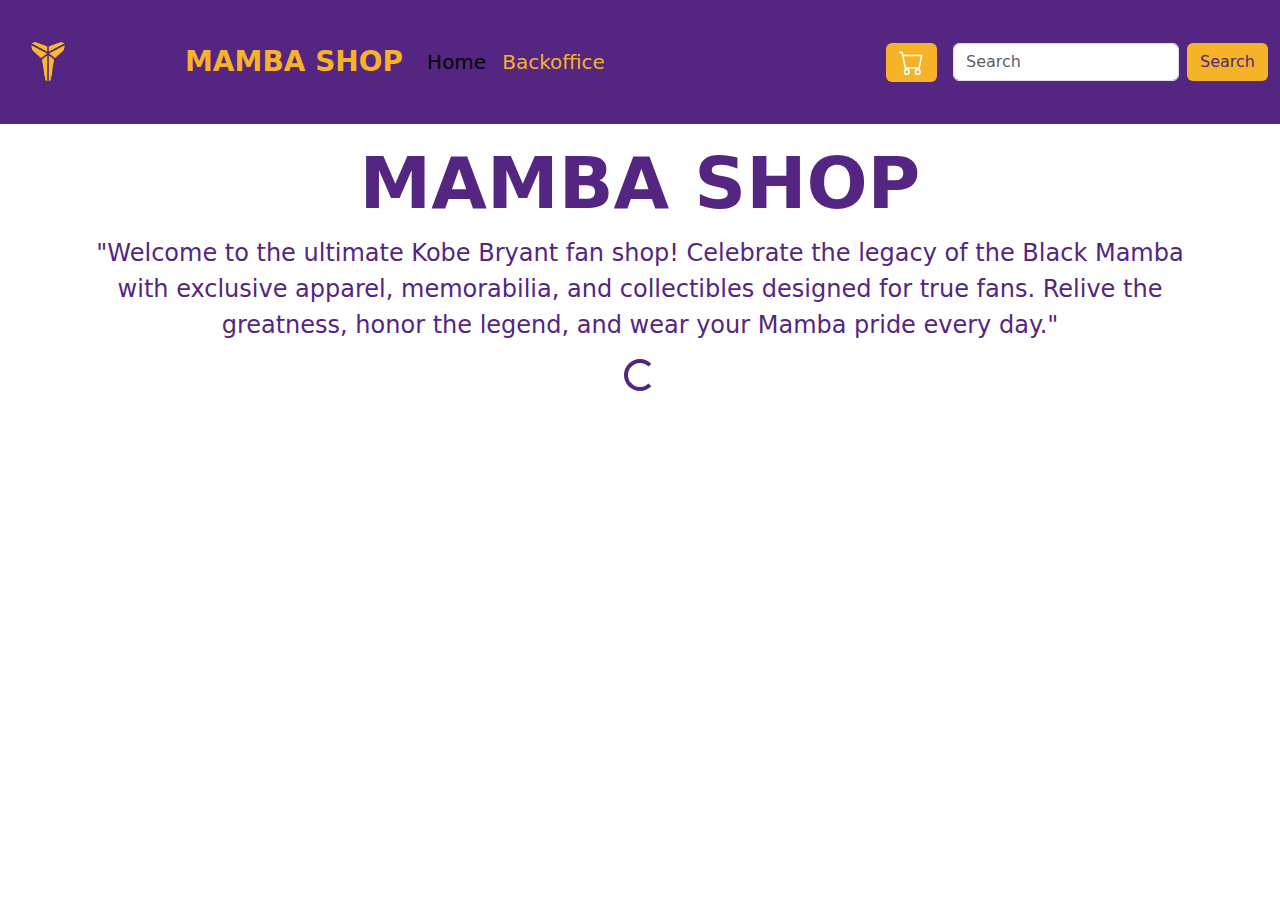
<file: index.html>
<!DOCTYPE html>
<html lang="it">
  <head>
    <meta charset="UTF-8" />
    <meta name="viewport" content="width=device-width, initial-scale=1.0" />
    <title>Kobe Bryant - Fan Shop</title>
    <link
      href="https://cdn.jsdelivr.net/npm/bootstrap@5.3.3/dist/css/bootstrap.min.css"
      rel="stylesheet"
      integrity="sha384-QWTKZyjpPEjISv5WaRU9OFeRpok6YctnYmDr5pNlyT2bRjXh0JMhjY6hW+ALEwIH"
      crossorigin="anonymous"
    />
    <link rel="stylesheet" href="assets/css/style.css" />
  </head>

  <body>
    <header class="header">
      <nav class="navbar navbar-expand-md">
        <div class="container-fluid align-items-center">
          <div class="navbar-brand d-flex align-items-start">
            <div>
              <a href="#">
                <img src="assets/imgs/images.png" alt="logo" id="logo" />
              </a>
            </div>
            <span class="align-self-center fw-bold fs-3">MAMBA SHOP</span>
          </div>
          <button
            class="navbar-toggler"
            type="button"
            data-bs-toggle="collapse"
            data-bs-target="#navbarSupportedContent"
            aria-controls="navbarSupportedContent"
            aria-expanded="false"
            aria-label="Toggle navigation"
          >
            <span class="navbar-toggler-icon"></span>
          </button>
          <div class="collapse navbar-collapse" id="navbarSupportedContent">
            <ul class="navbar-nav me-auto mb-2 mb-md-0">
              <li class="nav-item">
                <a class="nav-link active fs-5" aria-current="page" href="#"
                  >Home</a
                >
              </li>
              <li class="nav-item">
                <a class="nav-link fs-5" href="backoffice.html">Backoffice</a>
              </li>
            </ul>
            <button
              class="btn me-3 mb-2 mb-md-0"
              type="button"
              data-bs-toggle="offcanvas"
              data-bs-target="#staticBackdrop"
              aria-controls="staticBackdrop"
              id="btn-cart"
            >
              <svg
                xmlns="http://www.w3.org/2000/svg"
                width="25"
                height="25"
                fill="white"
                class="bi bi-cart"
                viewBox="0 0 16 16"
              >
                <path
                  d="M0 1.5A.5.5 0 0 1 .5 1H2a.5.5 0 0 1 .485.379L2.89 3H14.5a.5.5 0 0 1 .491.592l-1.5 8A.5.5 0 0 1 13 12H4a.5.5 0 0 1-.491-.408L2.01 3.607 1.61 2H.5a.5.5 0 0 1-.5-.5M3.102 4l1.313 7h8.17l1.313-7zM5 12a2 2 0 1 0 0 4 2 2 0 0 0 0-4m7 0a2 2 0 1 0 0 4 2 2 0 0 0 0-4m-7 1a1 1 0 1 1 0 2 1 1 0 0 1 0-2m7 0a1 1 0 1 1 0 2 1 1 0 0 1 0-2"
                />
              </svg>
            </button>
            <form class="d-flex" role="search">
              <input
                class="form-control me-2"
                type="search"
                placeholder="Search"
                aria-label="Search"
              />
              <button class="btn" type="submit">Search</button>
            </form>
          </div>
        </div>
      </nav>
    </header>
    <main class="main">
      <section class="text-center my-3">
        <div class="container">
          <h1 class="display-2 fw-bold">MAMBA SHOP</h1>
          <p class="lead fs-4">
            "Welcome to the ultimate Kobe Bryant fan shop! Celebrate the legacy
            of the Black Mamba with exclusive apparel, memorabilia, and
            collectibles designed for true fans. Relive the greatness, honor the
            legend, and wear your Mamba pride every day."
          </p>
        </div>
      </section>

      <section id="articles">
        <div class="d-flex justify-content-center" id="spinner">
          <div class="spinner-border" role="status">
            <span class="visually-hidden">Loading...</span>
          </div>
        </div>
        <div class="container mt-5 px-5 px-sm-0">
          <div
            class="row row-cols-1 row-cols-sm-2 row-cols-md-3 row-cols-lg-4 row-cols-xl-5"
            id="articlesRow"
          ></div>
        </div>
      </section>
      <div
        class="offcanvas offcanvas-start"
        data-bs-backdrop="static"
        tabindex="-1"
        id="staticBackdrop"
        aria-labelledby="staticBackdropLabel"
      >
        <div class="offcanvas-header">
          <h5 class="offcanvas-title" id="offcanvasScrollingLabel">Your Cart</h5>
          <button
            type="button"
            class="btn-close"
            data-bs-dismiss="offcanvas"
            aria-label="Close"
          ></button>
        </div>
        <div class="offcanvas-body">
          <div class="container">
            <div class="row align-items-center" id="cart"></div>
          </div>
        </div>
      </div>
    </main>
    <script
      src="https://cdn.jsdelivr.net/npm/bootstrap@5.3.3/dist/js/bootstrap.bundle.min.js"
      integrity="sha384-YvpcrYf0tY3lHB60NNkmXc5s9fDVZLESaAA55NDzOxhy9GkcIdslK1eN7N6jIeHz"
      crossorigin="anonymous"
    ></script>
    <script src="assets/js/index.js"></script>
  </body>
</html>
</file>
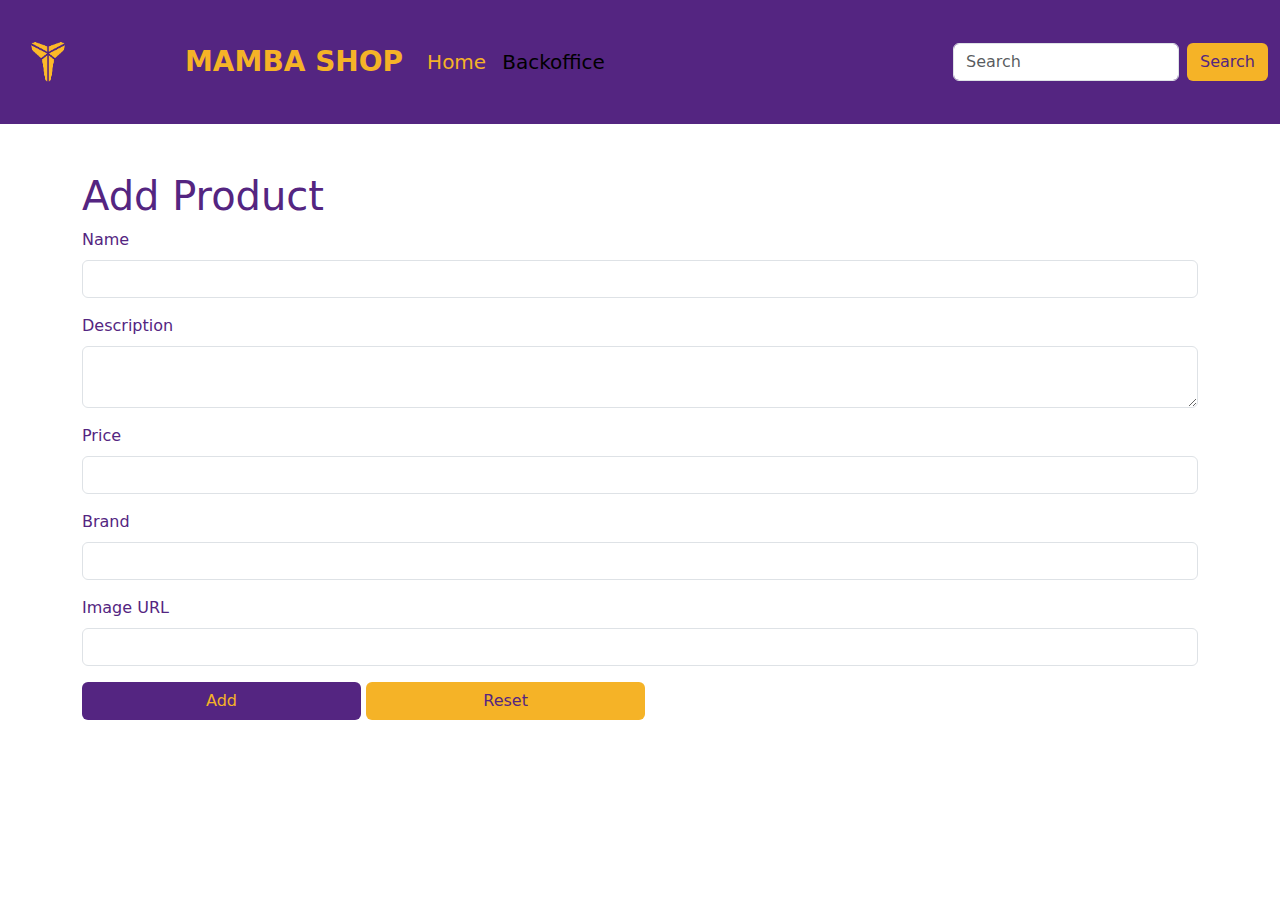
<file: backoffice.html>
<!DOCTYPE html>
<html lang="it">
  <head>
    <meta charset="UTF-8" />
    <meta name="viewport" content="width=device-width, initial-scale=1.0" />
    <title>Kobe Bryant Shop - backoffice</title>
    <link
      href="https://cdn.jsdelivr.net/npm/bootstrap@5.3.3/dist/css/bootstrap.min.css"
      rel="stylesheet"
      integrity="sha384-QWTKZyjpPEjISv5WaRU9OFeRpok6YctnYmDr5pNlyT2bRjXh0JMhjY6hW+ALEwIH"
      crossorigin="anonymous"
    />
    <link rel="stylesheet" href="assets/css/style.css" />
  </head>

  <body>
    <header class="header">
      <nav class="navbar navbar-expand-md">
        <div class="container-fluid align-items-center">
          <div class="navbar-brand d-flex align-items-start">
            <div>
              <a href="#">
                <img src="assets/imgs/images.png" alt="logo" id="logo" />
              </a>
            </div>
            <span class="align-self-center fw-bold fs-3">MAMBA SHOP</span>
          </div>
          <button
            class="navbar-toggler"
            type="button"
            data-bs-toggle="collapse"
            data-bs-target="#navbarSupportedContent"
            aria-controls="navbarSupportedContent"
            aria-expanded="false"
            aria-label="Toggle navigation"
          >
            <span class="navbar-toggler-icon"></span>
          </button>
          <div class="collapse navbar-collapse" id="navbarSupportedContent">
            <ul class="navbar-nav me-auto mb-2 mb-md-0">
              <li class="nav-item">
                <a class="nav-link fs-5" aria-current="page" href="index.html"
                  >Home</a
                >
              </li>
              <li class="nav-item">
                <a class="nav-link active fs-5" href="backoffice.html"
                  >Backoffice</a
                >
              </li>
            </ul>
            <button
              class="btn me-3 mb-2 mb-md-0"
              type="button"
              data-bs-toggle="offcanvas"
              data-bs-target="#staticBackdrop"
              aria-controls="staticBackdrop"
              id="btn-cart"
            >
              <svg
                xmlns="http://www.w3.org/2000/svg"
                width="25"
                height="25"
                fill="white"
                class="bi bi-cart"
                viewBox="0 0 16 16"
              >
                <path
                  d="M0 1.5A.5.5 0 0 1 .5 1H2a.5.5 0 0 1 .485.379L2.89 3H14.5a.5.5 0 0 1 .491.592l-1.5 8A.5.5 0 0 1 13 12H4a.5.5 0 0 1-.491-.408L2.01 3.607 1.61 2H.5a.5.5 0 0 1-.5-.5M3.102 4l1.313 7h8.17l1.313-7zM5 12a2 2 0 1 0 0 4 2 2 0 0 0 0-4m7 0a2 2 0 1 0 0 4 2 2 0 0 0 0-4m-7 1a1 1 0 1 1 0 2 1 1 0 0 1 0-2m7 0a1 1 0 1 1 0 2 1 1 0 0 1 0-2"
                />
              </svg>
            </button>
            <form class="d-flex" role="search">
              <input
                class="form-control me-2"
                type="search"
                placeholder="Search"
                aria-label="Search"
              />
              <button class="btn" type="submit">Search</button>
            </form>
          </div>
        </div>
      </nav>
    </header>
    <main class="container py-5 main">
      <h1 id="formTitle">Add Product</h1>
      <form id="productForm">
        <div class="mb-3">
          <label for="name" class="form-label">Name</label>
          <input type="text" class="form-control" id="name" required />
        </div>
        <div class="mb-3">
          <label for="description" class="form-label">Description</label>
          <textarea class="form-control" id="description" required></textarea>
        </div>
        <div class="mb-3">
          <label for="price" class="form-label">Price</label>
          <input type="number" class="form-control" id="price" required />
        </div>
        <div class="mb-3">
          <label for="brand" class="form-label">Brand</label>
          <input type="text" class="form-control" id="brand" required />
        </div>
        <div class="mb-3">
          <label for="imageUrl" class="form-label">Image URL</label>
          <input type="url" class="form-control" id="imageUrl" required />
        </div>
        <button type="submit" class="btn btn-details w-25 d-none" id="btnAdd">
          Add
        </button>
        <button type="reset" class="btn btn-reset w-25 d-none" id="btnReset">
          Reset
        </button>
        <button
          type="button"
          class="btn btn-reset w-25 d-none"
          id="btnLoad"
          data-bs-toggle="modal"
          data-bs-target="#staticBackdrop"
        >
          Load
        </button>
        <button type="button" class="btn btn-details w-25 d-none" id="btnModify">
          Modify
        </button>
        <button type="button" class="btn btn-danger w-25 d-none" id="btnDelete">
          Delete
        </button>
      </form>

      <!-- Modal -->
      <div
        class="modal fade"
        id="staticBackdrop"
        data-bs-backdrop="static"
        data-bs-keyboard="false"
        tabindex="-1"
        aria-labelledby="staticBackdropLabel"
        aria-hidden="true"
      >
        <div class="modal-dialog modal-dialog-centered">
          <div class="modal-content">
            <div class="modal-header">
              <h1 class="modal-title fs-5" id="staticBackdropLabel">
                Select Product
              </h1>
              <button
                type="button"
                class="btn-close"
                data-bs-dismiss="modal"
                aria-label="Close"
              ></button>
            </div>
            <div class="modal-body">
              <div
                id="carouselExampleDark"
                class="carousel carousel-dark slide"
              >
                <div class="carousel-inner" id="carousel"></div>
                <button
                  class="carousel-control-prev"
                  type="button"
                  data-bs-target="#carouselExampleDark"
                  data-bs-slide="prev"
                >
                  <span
                    class="carousel-control-prev-icon"
                    aria-hidden="true"
                  ></span>
                  <span class="visually-hidden">Previous</span>
                </button>
                <button
                  class="carousel-control-next"
                  type="button"
                  data-bs-target="#carouselExampleDark"
                  data-bs-slide="next"
                >
                  <span
                    class="carousel-control-next-icon"
                    aria-hidden="true"
                  ></span>
                  <span class="visually-hidden">Next</span>
                </button>
              </div>
            </div>
          </div>
        </div>
      </div>
    </main>
    <script
      src="https://cdn.jsdelivr.net/npm/bootstrap@5.3.3/dist/js/bootstrap.bundle.min.js"
      integrity="sha384-YvpcrYf0tY3lHB60NNkmXc5s9fDVZLESaAA55NDzOxhy9GkcIdslK1eN7N6jIeHz"
      crossorigin="anonymous"
    ></script>
    <script src="assets/js/backoffice.js"></script>
  </body>
</html>
</file>
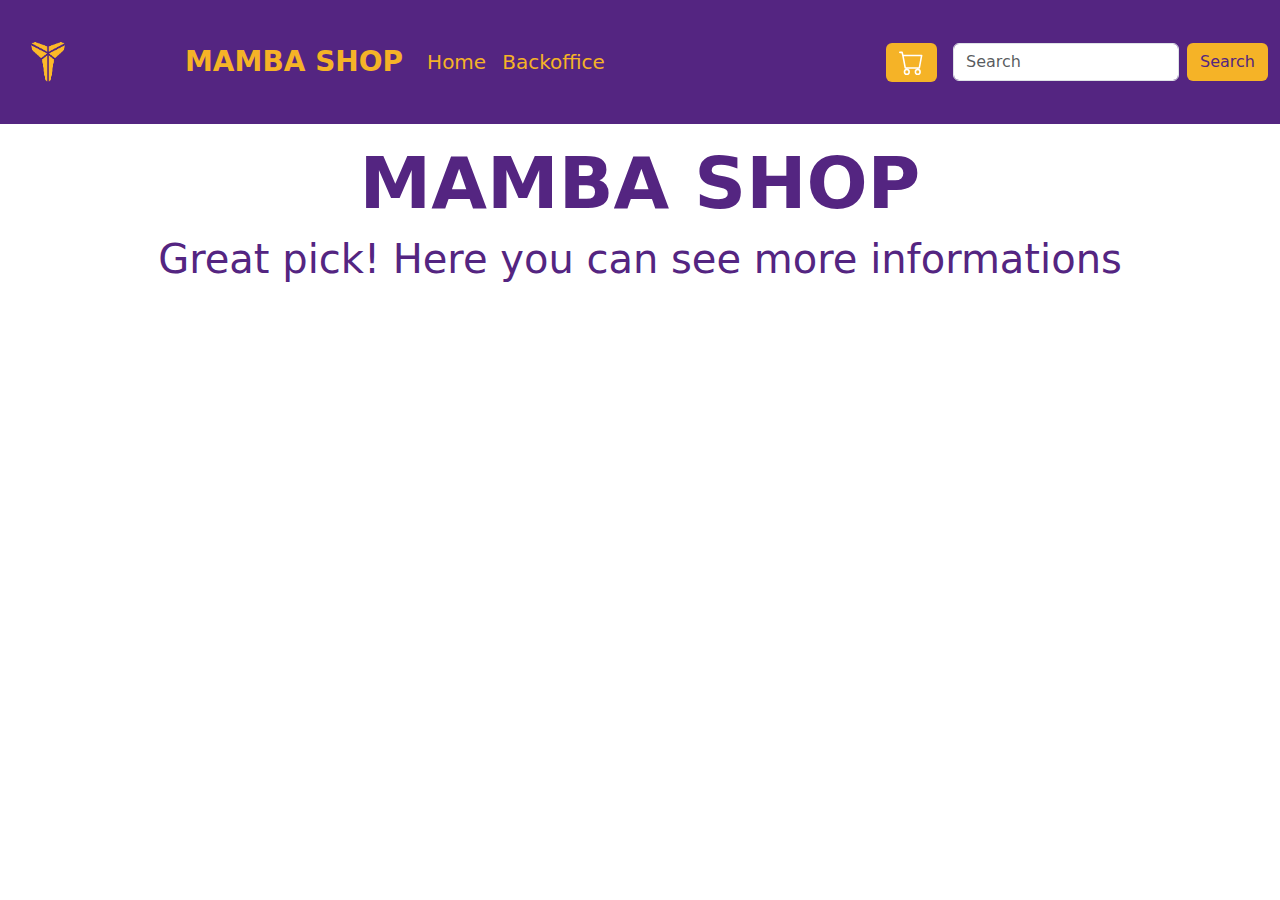
<file: details.html>
<!DOCTYPE html>
<html lang="it">
  <head>
    <meta charset="UTF-8" />
    <meta name="viewport" content="width=device-width, initial-scale=1.0" />
    <title>Kobe Bryant Shop - Product details</title>
    <link
      href="https://cdn.jsdelivr.net/npm/bootstrap@5.3.3/dist/css/bootstrap.min.css"
      rel="stylesheet"
      integrity="sha384-QWTKZyjpPEjISv5WaRU9OFeRpok6YctnYmDr5pNlyT2bRjXh0JMhjY6hW+ALEwIH"
      crossorigin="anonymous"
    />
    <link rel="stylesheet" href="assets/css/style.css" />
  </head>

  <body>
    <header class="header">
      <nav class="navbar navbar-expand-md">
        <div class="container-fluid align-items-center">
          <div class="navbar-brand d-flex align-items-start">
            <div>
              <a href="#">
                <img src="assets/imgs/images.png" alt="logo" id="logo" />
              </a>
            </div>
            <span class="align-self-center fw-bold fs-3">MAMBA SHOP</span>
          </div>
          <button
            class="navbar-toggler"
            type="button"
            data-bs-toggle="collapse"
            data-bs-target="#navbarSupportedContent"
            aria-controls="navbarSupportedContent"
            aria-expanded="false"
            aria-label="Toggle navigation"
          >
            <span class="navbar-toggler-icon"></span>
          </button>
          <div class="collapse navbar-collapse" id="navbarSupportedContent">
            <ul class="navbar-nav me-auto mb-2 mb-md-0">
              <li class="nav-item">
                <a class="nav-link fs-5" aria-current="page" href="index.html"
                  >Home</a
                >
              </li>
              <li class="nav-item">
                <a class="nav-link fs-5" href="backoffice.html">Backoffice</a>
              </li>
            </ul>
            <button
              class="btn me-3 mb-2 mb-md-0"
              type="button"
              data-bs-toggle="offcanvas"
              data-bs-target="#staticBackdrop"
              aria-controls="staticBackdrop"
            >
              <svg
                xmlns="http://www.w3.org/2000/svg"
                width="25"
                height="25"
                fill="white"
                class="bi bi-cart"
                viewBox="0 0 16 16"
              >
                <path
                  d="M0 1.5A.5.5 0 0 1 .5 1H2a.5.5 0 0 1 .485.379L2.89 3H14.5a.5.5 0 0 1 .491.592l-1.5 8A.5.5 0 0 1 13 12H4a.5.5 0 0 1-.491-.408L2.01 3.607 1.61 2H.5a.5.5 0 0 1-.5-.5M3.102 4l1.313 7h8.17l1.313-7zM5 12a2 2 0 1 0 0 4 2 2 0 0 0 0-4m7 0a2 2 0 1 0 0 4 2 2 0 0 0 0-4m-7 1a1 1 0 1 1 0 2 1 1 0 0 1 0-2m7 0a1 1 0 1 1 0 2 1 1 0 0 1 0-2"
                />
              </svg>
            </button>
            <form class="d-flex" role="search">
              <input
                class="form-control me-2"
                type="search"
                placeholder="Search"
                aria-label="Search"
              />
              <button class="btn" type="submit">Search</button>
            </form>
          </div>
        </div>
      </nav>
    </header>
    <main class="main">
      <section class="text-center mt-3">
        <div class="container">
          <h1 class="display-2 fw-bold">MAMBA SHOP</h1>
          <p class="lead display-6">
            Great pick! Here you can see more informations
          </p>
        </div>
      </section>
      <section id="articleSelected">
        <div class="container my-5">
          <div class="row justify-content-center" id="detailsRow"></div>
        </div>
      </section>
      <div
        class="offcanvas offcanvas-start"
        data-bs-backdrop="static"
        tabindex="-1"
        id="staticBackdrop"
        aria-labelledby="staticBackdropLabel"
      >
        <div class="offcanvas-header">
          <h5 class="offcanvas-title" id="offcanvasScrollingLabel">Cart</h5>
          <button
            type="button"
            class="btn-close"
            data-bs-dismiss="offcanvas"
            aria-label="Close"
          ></button>
        </div>
        <div class="offcanvas-body">
          <div class="container">
            <div class="row align-items-center" id="cart"></div>
          </div>
        </div>
      </div>
    </main>
    <script
      src="https://cdn.jsdelivr.net/npm/bootstrap@5.3.3/dist/js/bootstrap.bundle.min.js"
      integrity="sha384-YvpcrYf0tY3lHB60NNkmXc5s9fDVZLESaAA55NDzOxhy9GkcIdslK1eN7N6jIeHz"
      crossorigin="anonymous"
    ></script>
    <script src="assets/js/details.js"></script>
  </body>
</html>
</file>
<file: assets/css/style.css>
.header {
background-color: #542581;

}

#logo {
    width: 30%;
    margin-left: 10px;
}

.header span, .header a {
    color: #F5B327;
}

.header button {
    background-color: #F5B327;
    color: #542581;
}

.main {
    color: #542581;
}

.btn-details {
    background-color: #542581;
    color: #F5B327;
}

.btn-reset {
    background-color: #F5B327;
    color: #542581;
}

.btn-select {
   margin-left: 200px;
}

.card {
    display: flex;
    flex-direction: column;
    height: 100%;
    border: 1px solid #ddd; 
    box-shadow: 0px 0px 10px rgba(0, 0, 0, 0.1); 
    
  }
  
  .card-img-top {
    object-fit: cover; 
    width: 100%;  
    margin-top: 5px;
  }
  
  .card-body {
    flex-grow: 1; 
    padding: 1rem;  
  }
  
  .col {
    margin-bottom: 5px;
  }
</file>
